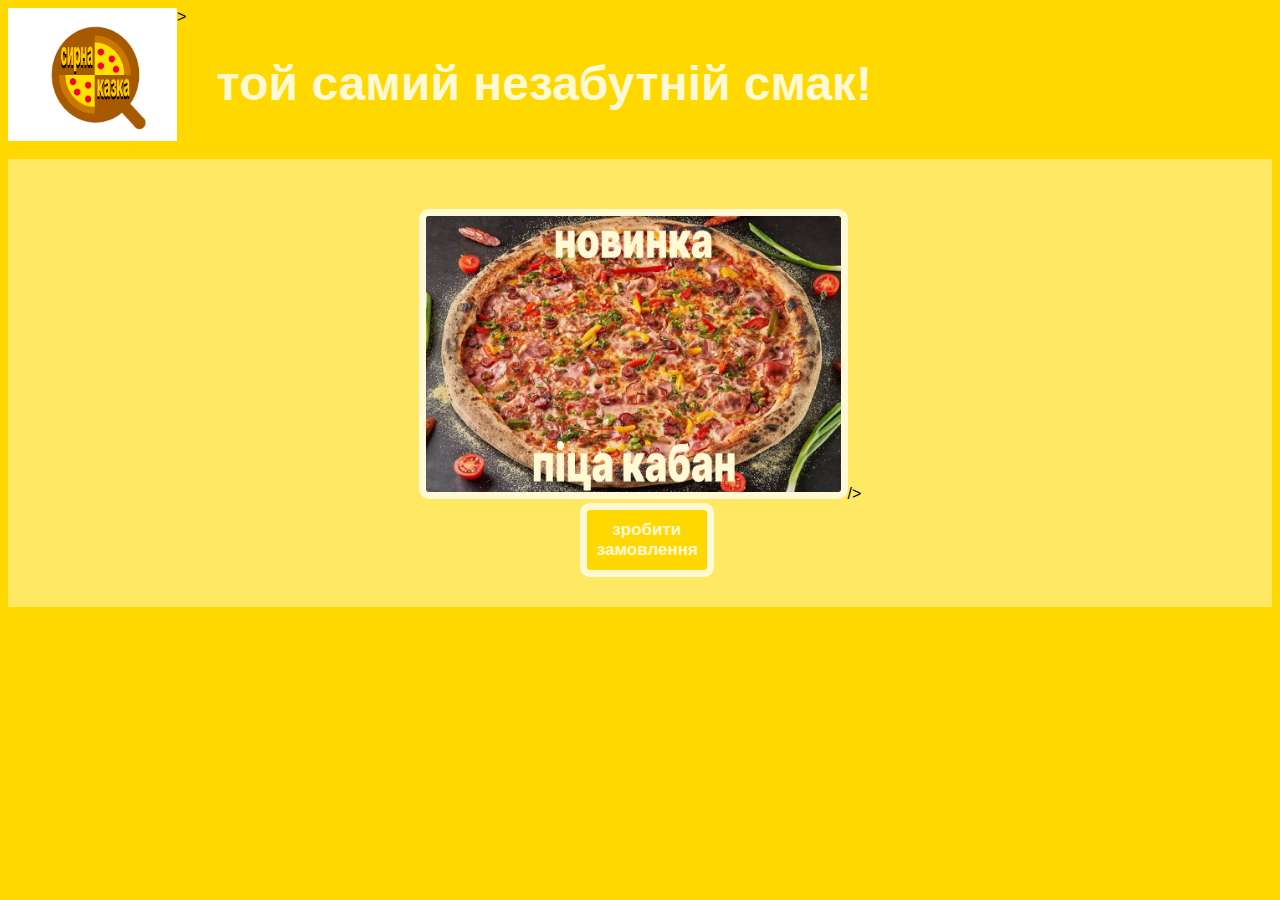
<file: index.html>
<html>
    <body>
       <head>
        <link rel="stylesheet" href="style.css">
        <title>піцерія сирна казка</title>
        </head>
        <header>
        <img class="logo" src="PSK.png" alt="PSK">>
        <p class="logoP"><b>той самий незабутній смак!</b></p>
        </header>
        <main>
        <img class="newpizza" src="kaban.png" alt="kaban">/>
        <div class="order">
        <a href="order.html"><b>зробити<br>замовлення</b></a>
        </div>
        </main>
    </body>
</html>
</file>
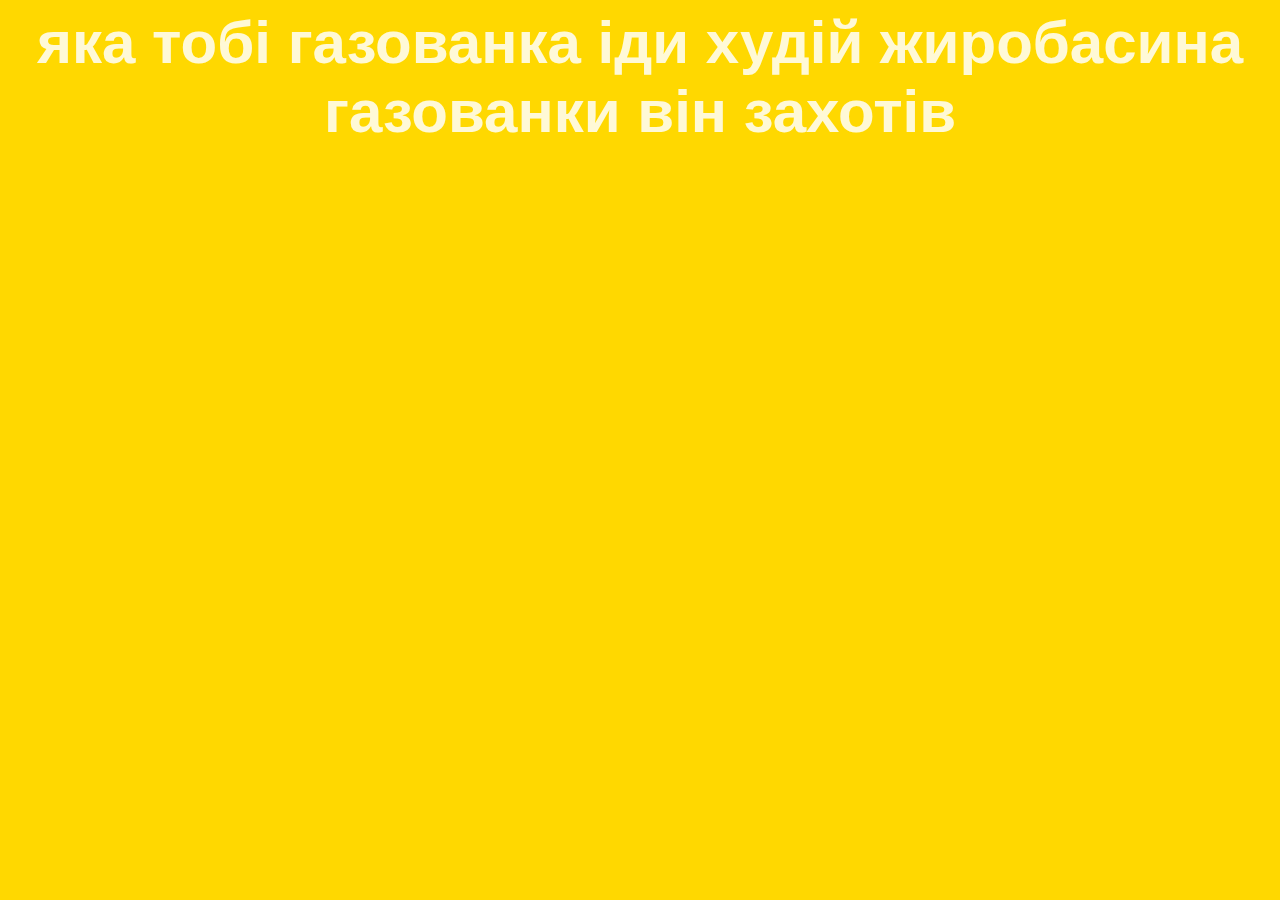
<file: looox.html>
<html>
    <body>
        <head>
        <link rel="stylesheet" href="style.css">
        </head>
        <title>іди худій</title>
        <h1 class="zirobas">яка тобі газованка іди худій жиробасина газованки він захотів</h1>
    </body>
</html>
</file>
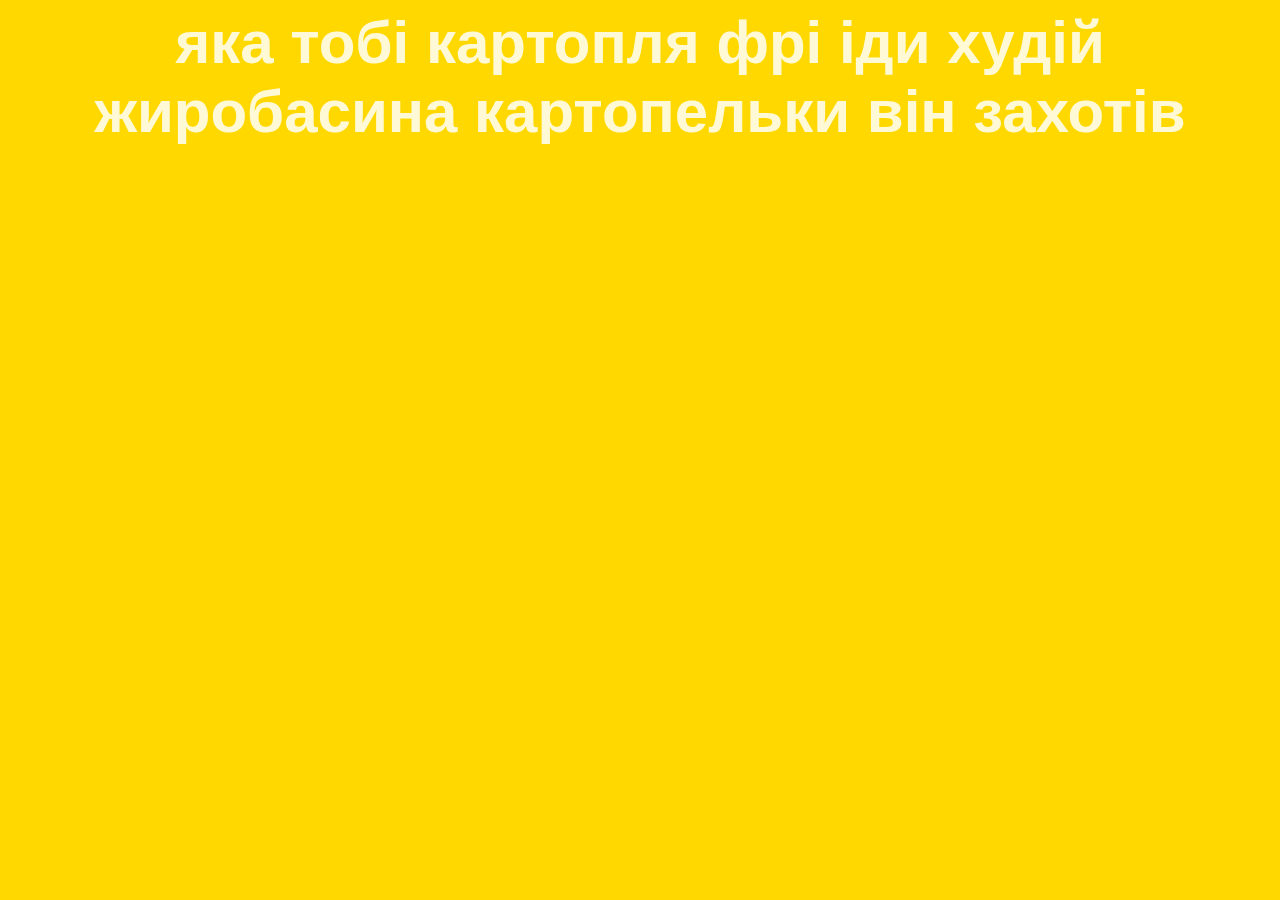
<file: loox.html>
<html>
    <body>
        <head>
        <link rel="stylesheet" href="style.css">
        </head>
        <title>іди худій</title>
        <h1 class="zirobas">яка тобі картопля фрі іди худій жиробасина картопельки він захотів</h1>
    </body>
</html>
</file>
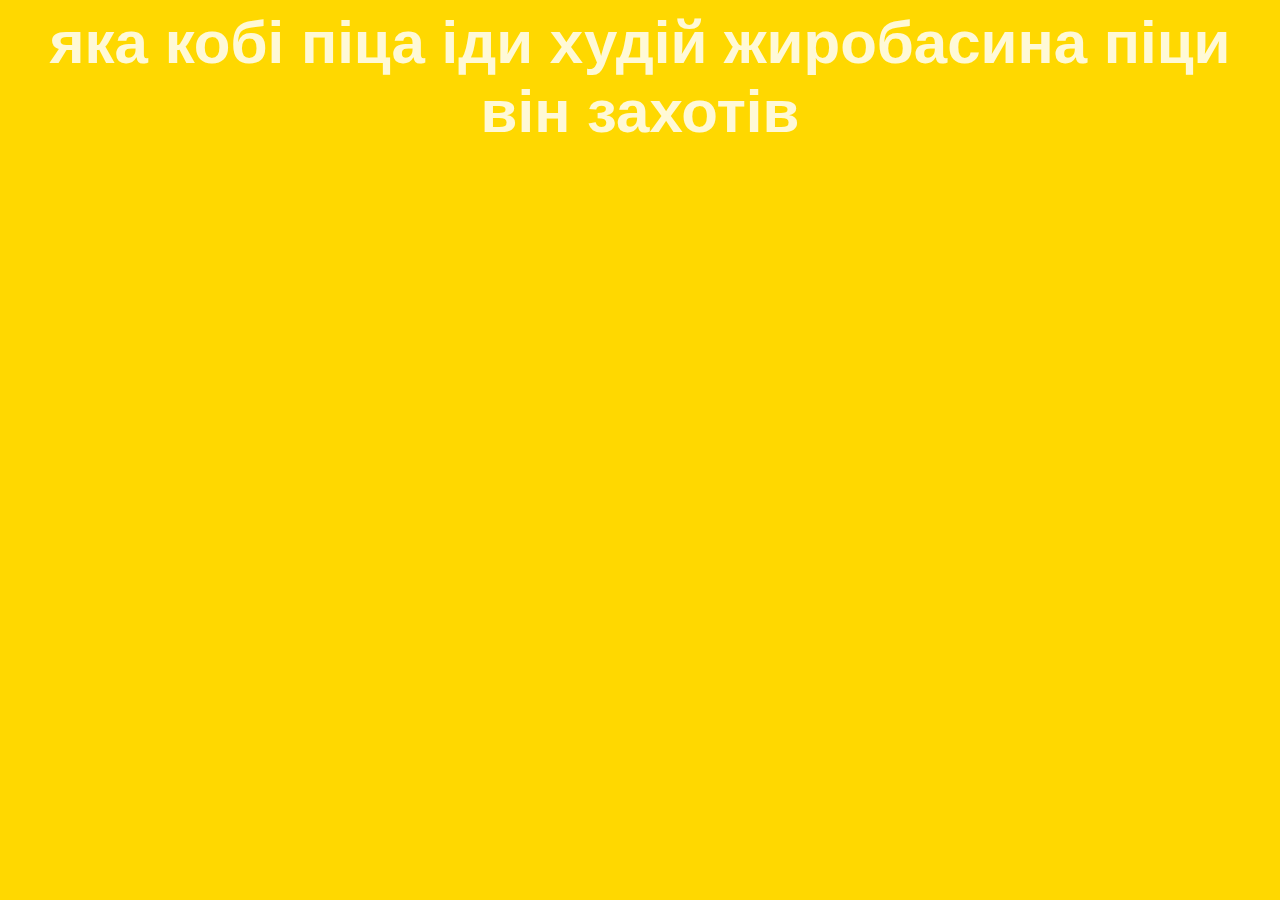
<file: lox.html>
<html>
    <body>
        <head>
        <link rel="stylesheet" href="style.css">
        </head>
        <title>іди худій</title>
        <h1 class="zirobas">яка кобі піца іди худій жиробасина піци він захотів</h1>
    </body>
</html>
</file>
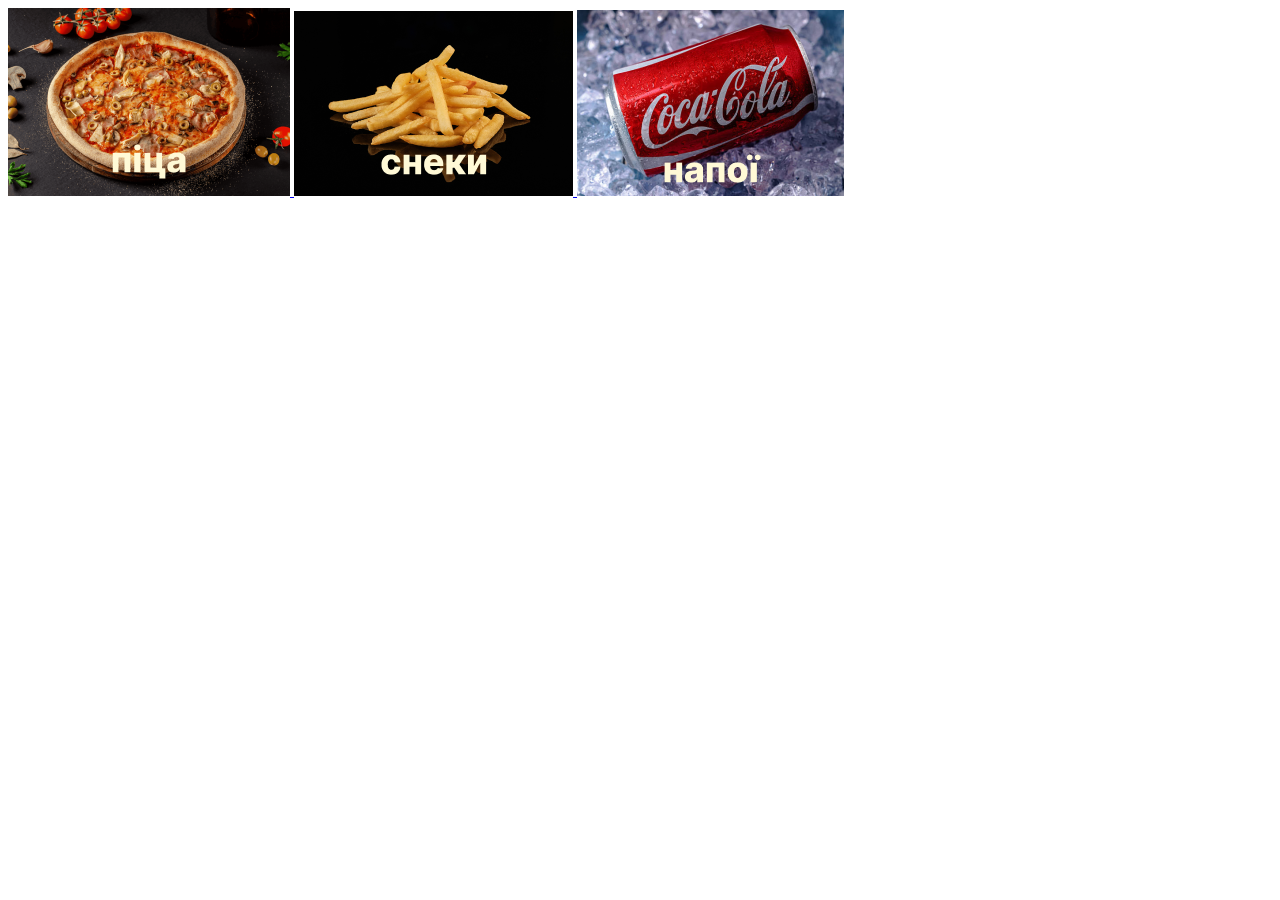
<file: order.html>
<html>
    <body>
       <head>
        <link rel="style sheet" href="style.css">
        <title>піцерія сирна казка</title>
        </head>
        <div class="ordermenu">
        <a href="pizza.html"><img class="pizzasnack" src="pizza.png" alt="pizza" />
        </a>

        <a href="snacks.html"><img class="pizzasnack" src="snack.png" alt="snack" />
        </a>

        <a href="drinks.html"><img class="kola" src="drink.png" alt="drink" />
        </a>
        </div>
    </body>
</html>
</file>
<file: style.css>
body {
    font-family: sans-serif;
    background-color: #FFD800;
}

h1 {
    color: #FFF9D6;
    font-size: 60px;
    text-align: center;
}
.logo {
    width: 169px;
    height: 133px;
}

.logoP {
    font-size: 48px;
    color: #FFF9D6;
    margin-left: 30px;
}

header {
    display: flex;
}

.newpizza {
    width: 415px;
    height: 276px;
    border: 7px solid #FFF9D6;
    border-radius: 10px;
    margin-top: 20px;
}

main {
    text-align: center;
    background-color: #FFE864;
    padding: 30px;
}

.order {
    position: relative;
    transition: 0.16s;
    background-color: #FFD800;
    text-decoration: none;
    border: 7px solid #FFF9D6;
    padding: 10px;
    border-radius: 10px;
    color: #FFF9D6;
    margin-left: 45%;
    margin-right: 45%;
    font-size: 17px;
    width: 100px;
    height: 40px
}

.order:hover {
    position: relative;
    background-color: #FFD800;
    text-decoration: none;
    border: 7px solid #FFF9D6;
    padding: 10px;
    border-radius: 10px;
    color: #FFF9D6;
    margin-left: 41.9%;
    margin-right: 40%;
    font-size: 34px;
    width: 200px;
    height: 80px;
}

.order:visited {
    position: relative;
    background-color: #ededed;
    text-decoration: none;
    border: 7px solid #f6f6f6;
    padding: 10px;
    border-radius: 10px;
    color: #f6f6f6;
    margin-left: 41.9%;
    margin-right: 40%;
    font-size: 34px;
    width: 200px;
    height: 80px;
}

a {
    text-decoration: none;
    color: #FFF9D6;
}

a:visited {
    text-decoration: none;
    color: #f6f6f6;
}

.ordermenu {
    display:flex;
    justify-content: space-around;
}

.pizzasnack{
    transition: 0.17s;
    position: relative;
    width: 380px;
    height: 253px;
    margin: 20px;
    border: 7px solid #FFF9D6;
    border-radius: 10px;
}

.pizzasnack:hover{
    position: relative;
    width: 570px;
    height: 379.5px;
    margin: 20px;
    border: 7px solid #FFF9D6;
    border-radius: 10px;
}

.kola {
    transition: 0.15s;
    width: 362px;
    height: 253px;
    margin: 20px;
    border: 7px solid #FFF9D6;
    border-radius: 10px;
}

.kola:hover {
    position: relative;
    right: 100px;
    width: 543px;
    height: 379.5px;
    margin: 20px;
    border: 7px solid #FFF9D6;
    border-radius: 10px;
}

.cocacola {
    width: 300px;
    height: 210px;
}

.pepsi {
    width: 350px;
    height: 210px;
}

.fanta {
    width: 350px;
    height: 210px;
}

.drinksmenu {
    text-align: center;
    display: flex;
    justify-content: space-around;
}

.drinksdiv {
    border: 7px solid #FFF9D6;
    border-radius: 10px;
    display: flex;
    justify-content: space-around;
}

.ML {
    text-decoration: none;
    color: #FFF9D6;
    font-size: 36.5px;
    border: 5px solid #FFF9D6;
    border-radius: 10px;
    padding: 5px;
    background-color: #FFD800;
}

.MLdiv {
    display: flex;
    justify-content: space-around;
    margin-top: 10px;
}

.snacksmenu {
    border: 7px solid #FFF9D6;
    background-color: #FFF9D6;
    border-radius: 10px;
    display: flex;
    justify-content: space-between;
}

.fri {
    width: 350px;
    height: 300px;
}

.nugets {
    width: 300px;
    height: 300px;
}

.balls {
    width: 350px;
    height: 300px;
}

.pizzadiv {
    border: 7px solid #FFF9D6;
    background-color: #FFF9D6;
    border-radius: 10px;
    margin-top: 20px;
    margin-left: 100px;
    margin-right: 100px;
    display: flex;

}

.pizzamenu {
    text-align: center;
}

.pr {
    text-decoration: none;
    color: #FFF9D6;
    font-size: 36.5px;
    border: 5px solid #FFF9D6;
    border-radius: 10px;
    padding: 5px;
    background-color: #FFD800;
    margin-bottom: 100px;
}

.PID {
    margin-top: 30px;
    font-size: 20px;
    color: #FFD800;
    margin-left: 70px;
}
</file>
